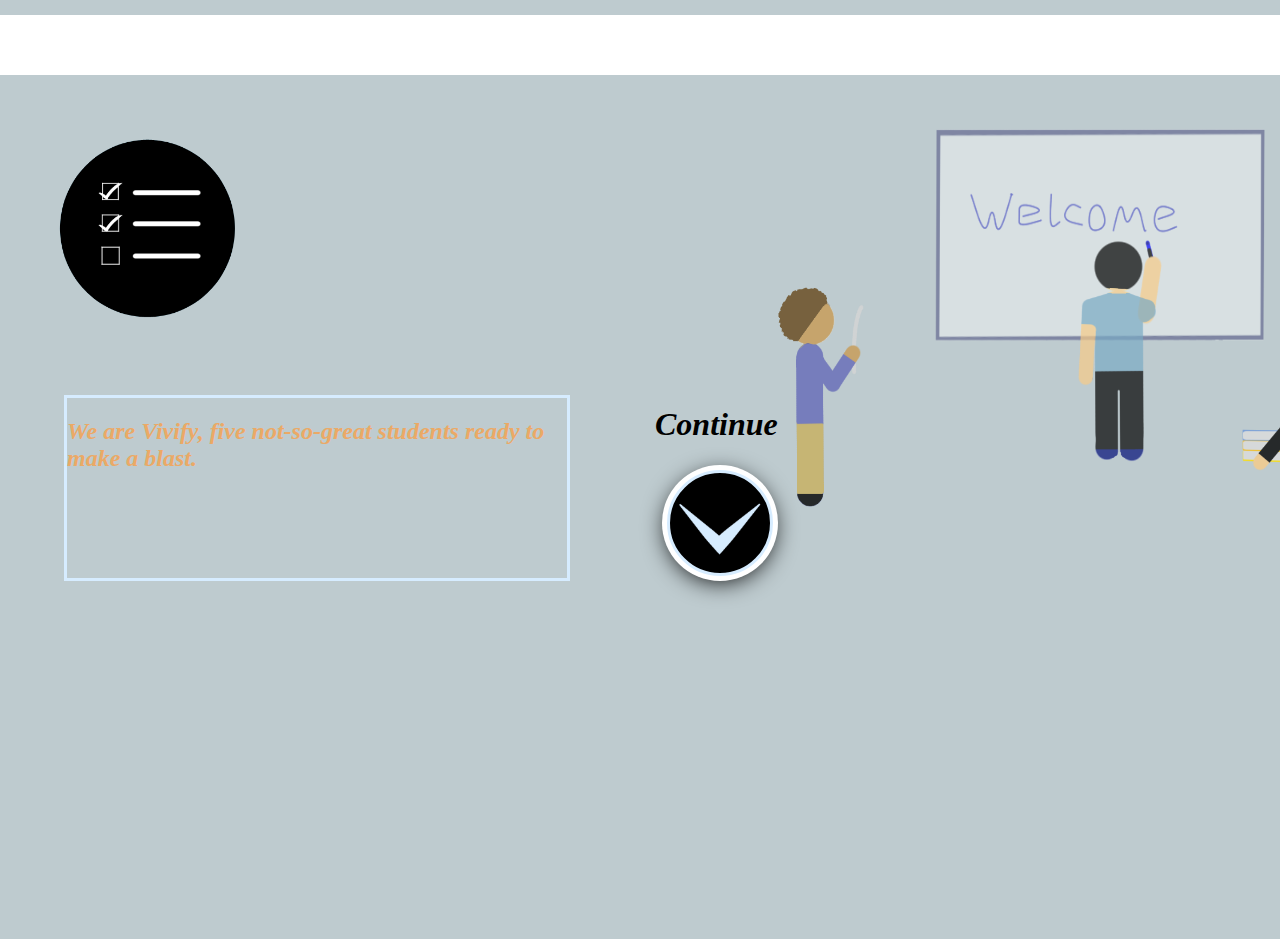
<file: index.html>
<!DOCTYPE html>
<html>
    <head>
        <meta charset = "utf-8">
        <title>title</title>
        <link rel=stylesheet type="text/css" href="style.css">
    </head>
    
    <body>
        <div id="Container">
            <div class="topSpace"></div>
            <div>
                <img class = "logo" src = "web%20group%20logo%20png.png">
            </div>
                <div class="textbox"><h2><em>text</em></h2>
            </div>
            <a href = ""><div class="circle"></div><div><img class="arrow" src = "down%20arrow%20small%20png.png"></div></a>
            <div><h1><em>text</em></h1></div>
            <img class="books" src="guyWithBooks%20png.png">
            <img class="list" src="guyWithList%20png.png">
            <img class="board" src="writingBoard2%20png.png">
            <img class="guy" src="guyWriting3%20png.png">
            <img class="arm" src="arm%20png.png">
        </div>
        <script src="script.js"></script>
    </body>
</html>
</file>
<file: style.css>
body {
    margin: 0;
    background: #becbcf;
}

#Container {
    position: relative;
    margin: auto;
    height: 924px;
    width: 1600px;
    top: 15px;
}

.topSpace {
    background-color: #ffffff;
    height: 60px;
    top: 0px;
    width: 100%;
    z-index: 100;
}

.logo {
    position: absolute;
    width: 520px;
    height: 300px;
    left: -110px;
    border-collapse: collapse;
    z-index: 100;
}

h1 {
    position: absolute;
    color: #000000;
    font-style: italic;
    left: 655px;
    top: 370px;
    z-index: 100;
}

h2 {
    color: #eba966;
    font-style: italic;
    position: absolute;
    text-align: left;
    z-index: 100;
}

.textbox {
    position: absolute;
    width: 500px;
    height: 180px;
    left: 4%;
    top: 380px;
    text-align: center;
    background-color: #becbcf;
    border: 3px solid #d6ecff;
    z-index: 100;
    /*box-shadow: 0 0 0 5px #fff, 0 5px 25px rgba(0, 0, 0, 8);*/
}

.circle {
    position: absolute;
    width: 100px;
    height: 100px;
    transform: translate(-50%, -50%);
    border-radius: 50%;
    left: 45%;
    bottom: 310px;
    border: 3px solid #d6ecff;
    text-align: center;
    overflow: hidden;
    background-color: #000000;
    box-shadow: 0 0 0 5px #fff, 0 5px 25px rgba(0, 0, 0, 8);
    z-index: 100;
}

.arrow {
    position: absolute;
    color: #ebf3fa;
    border-collapse: collapse;
    top: 510px;
    left: 45%;
    transform: translate(-50%, -50%);
    border-radius: 50%;
    cursor: pointer;
    overflow: hidden;
    z-index: 100;
}

.arrow:hover {
    animation-name: arrowMove;
    animation-duration: 1s;
}

@keyframes arrowMove {
        0% {
            top: 510px;
        }
        33% {
            top: 505px;
        }
        66% {
            top: 520px;
        }
        100% {
            top: 510px;
        }
    }

.board {
    position: absolute;
    right: 300px;
    width: 400px;
    height: 360px;
    opacity: 0.4;
    z-index: 50;
}

.guy {
    position: absolute;
    top: 200px;
    right: 390px;
    height: 250px;
    width: 180px;
    opacity: 0.7;
    z-index: 60;
}

.arm {
    position: absolute;
    top: 190px;
    right: 385px;
    height: 300px;
    width: 200px;
    opacity: 0.7;
    z-index: 55;
    animation-name: writing;
    animation-duration: 1s;
    animation-timing-function: ease-in-out;
    animation-iteration-count: infinite;
}

@keyframes writing {
    0% {
        top: 190px;
        right: 385px;
    }
    25% {
        top: 187px;
        right: 390px;
    }
    50% {
        top: 185px;
        right: 385px;
    }
    75% {
        top: 187px;
        right: 380px;
    }
    100% {
        top: 190px;
        right: 385px;
    }
}

.books {
    position: absolute;
    top: 300px;
    right: 200px;
    height: 250px;
    width: 180px;
    opacity: 0.8;
    z-index: 70;
    animation-name: carrying;
    animation-duration: 7s;
    animation-timing-function: ease-in-out;
    animation-iteration-count: infinite;
}

@keyframes carrying {
    0% {
        opacity: 0;
        top: 300px;
        right: 200px;
    }
    5% {
        opacity: 0.8;
    }
    95% {
        opacity: 0.8;
    }
    100% {
        opacity: 0;
        top: 300px;
        right: 650px;
    }
}

.list {
    position: absolute;
    top: 250px;
    right: 700px;
    height: 250px;
    width: 180px;
    opacity: 0.8;
    z-index: 65;
    animation-name: reading;
    animation-duration: 9s;
    animation-timing-function: ease-in-out;
    animation-iteration-count: infinite;
}

@keyframes reading {
    0% {
        opacity: 0;
        top: 250px;
        right: 700px;
    }
    5% {
        opacity: 0.8;
        top: 250px;
        right: 700px;
    }
    95% {
        opacity: 0.8;
    }
    100% {
        opacity: 0;
        top: 250px;
        right: 250px;
    }
}
</file>
